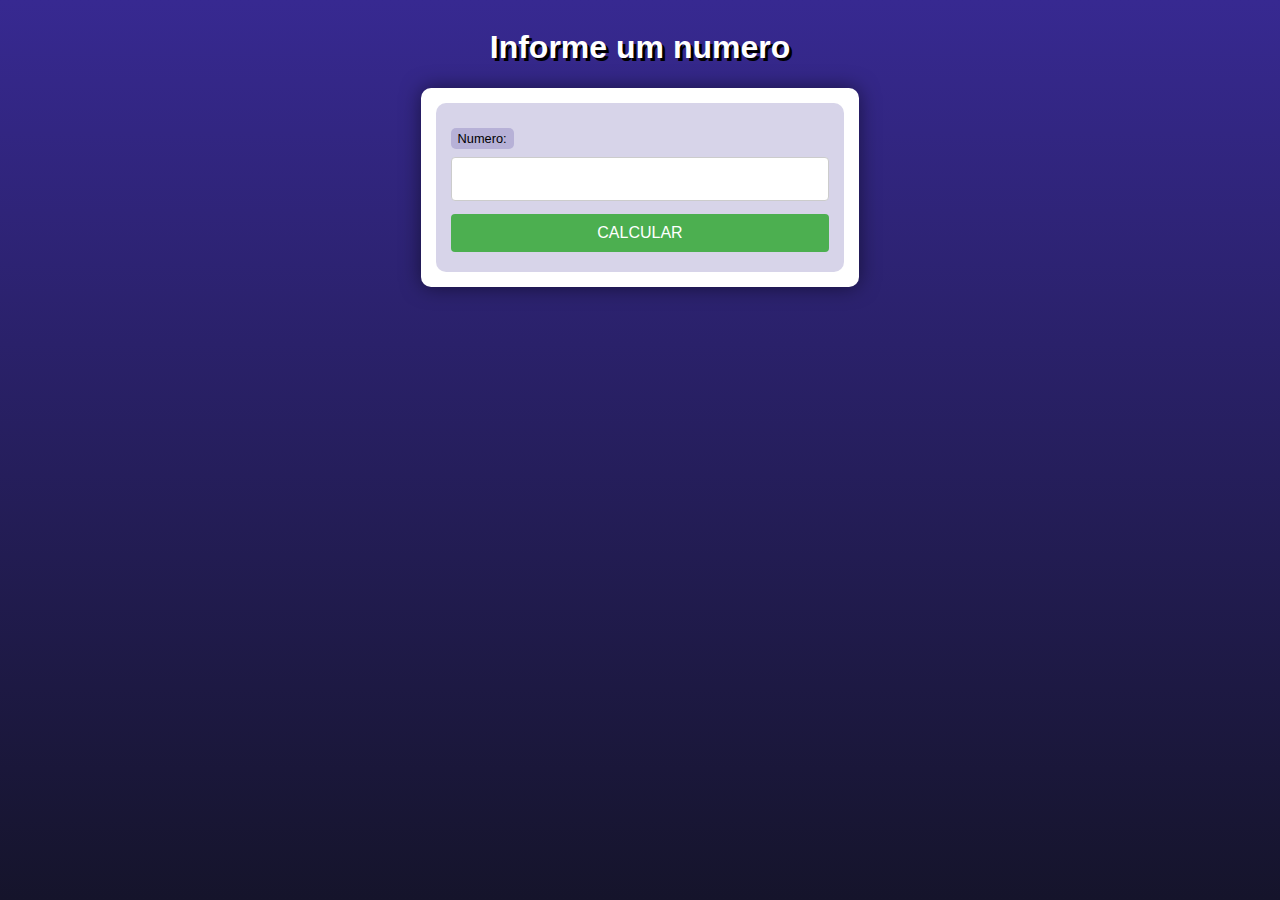
<file: php-moderno/modulo-1/desafios/desafio01/index.html>
<!DOCTYPE html>
<html lang="pt-br">
<head>
    <meta charset="UTF-8">
    <meta name="viewport" content="width=device-width, initial-scale=1.0">
    <title>Desafio 1</title>
    <link rel="stylesheet" href="../../exercicios/ex04/style.css">
</head>
<body>
    <header><h1>Informe um numero</h1></header>
    <section>
        <form action="num.php" method="get">
            <label for="numero">Numero:</label>
            <input type="number" name="numero" id="idnumero">
            <input type="submit" value="CALCULAR">
        </form>
    </section>
</body>
</html>
</file>
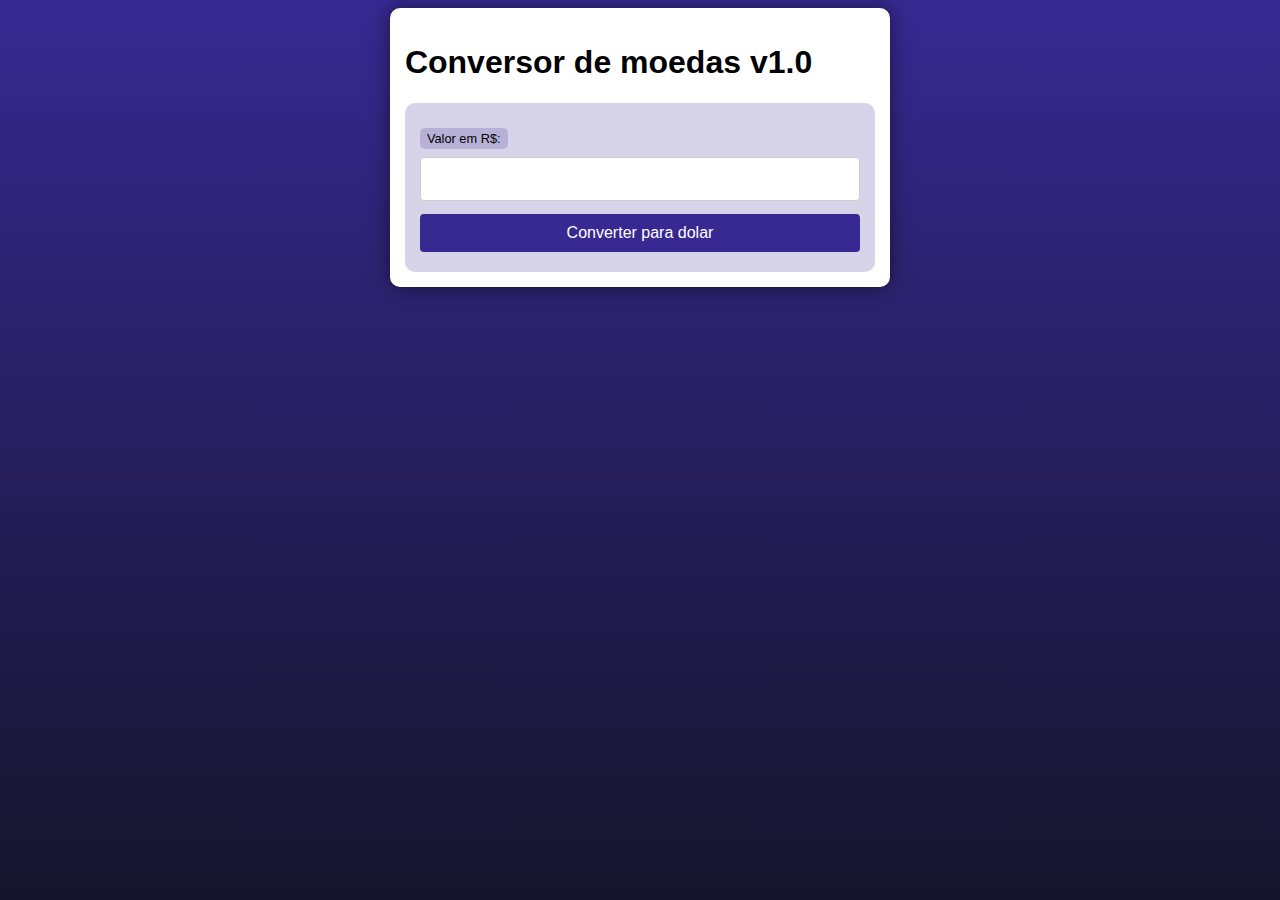
<file: php-moderno/modulo-1/desafios/desafio03/index.html>
<!DOCTYPE html>
<html lang="pt-br">
<head>
    <meta charset="UTF-8">
    <meta name="viewport" content="width=device-width, initial-scale=1.0">
    <title>Conversor de moedas</title>
    <link rel="stylesheet" href="../../exercicios/ex04/style.css">
</head>
<body>
    <main>
        <h1><strong>Conversor de moedas v1.0</strong></h1>
        <form action="conversor.php" method="post">
            <label for="valor">Valor em R$:</label>
            <input type="number" name="valor" id="valor" step="0.01" required>
            <button type="submit">Converter para dolar</button>
    </main>
</body>
</html>
</file>
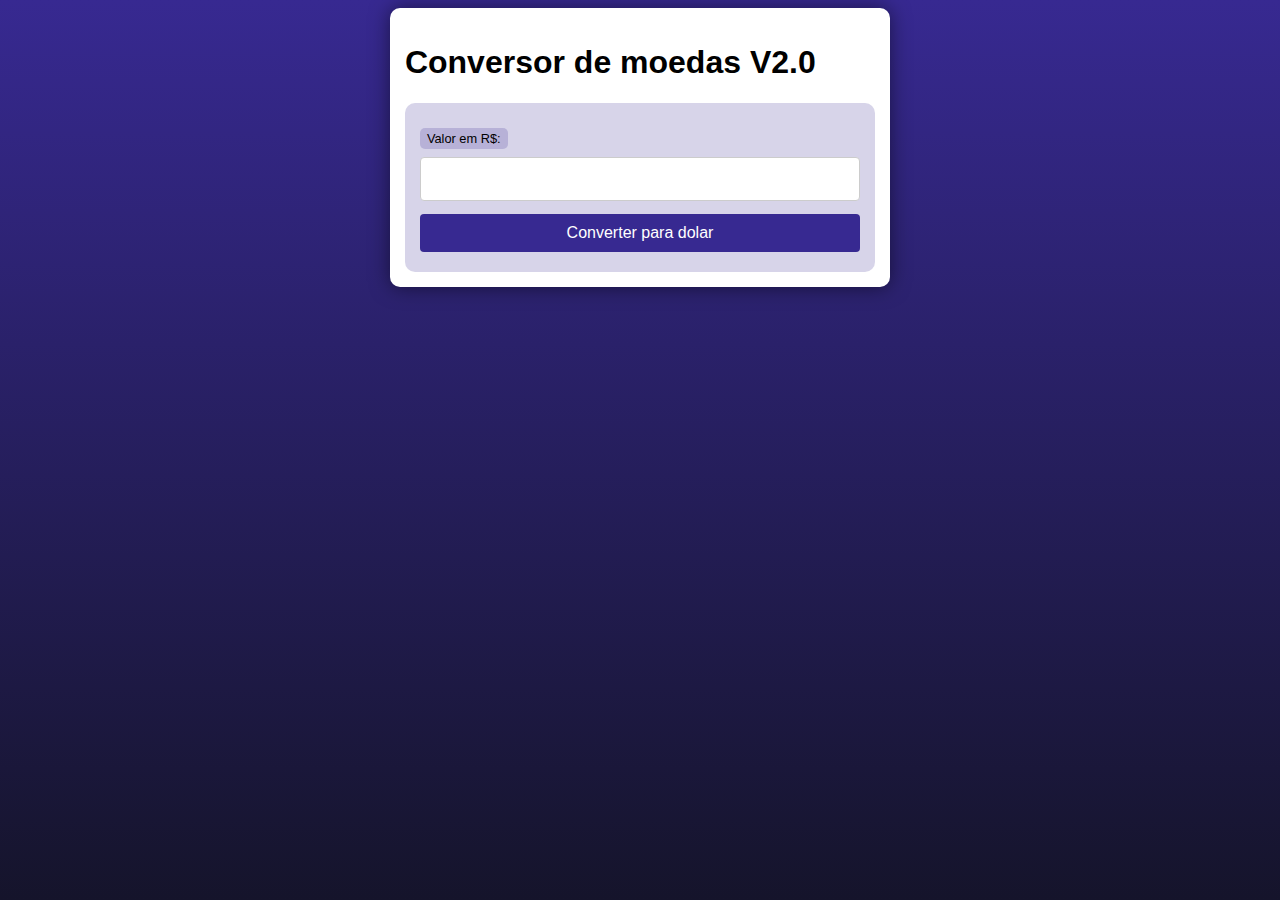
<file: php-moderno/modulo-1/desafios/desafio04/index.html>
<!DOCTYPE html>
<html lang="pt-br">
<head>
    <meta charset="UTF-8">
    <meta name="viewport" content="width=device-width, initial-scale=1.0">
    <title>Conversor de moedas</title>
    <link rel="stylesheet" href="../../exercicios/ex04/style.css">
</head>
<body>
    <main>
        <h1><strong>Conversor de moedas V2.0</strong></h1>
        <form action="conversor.php" method="post">
            <label for="valor">Valor em R$:</label>
            <input type="number" name="valor" id="valor" step="0.01" required>
            <button type="submit">Converter para dolar</button>
    </main>
</body>
</html>
</file>
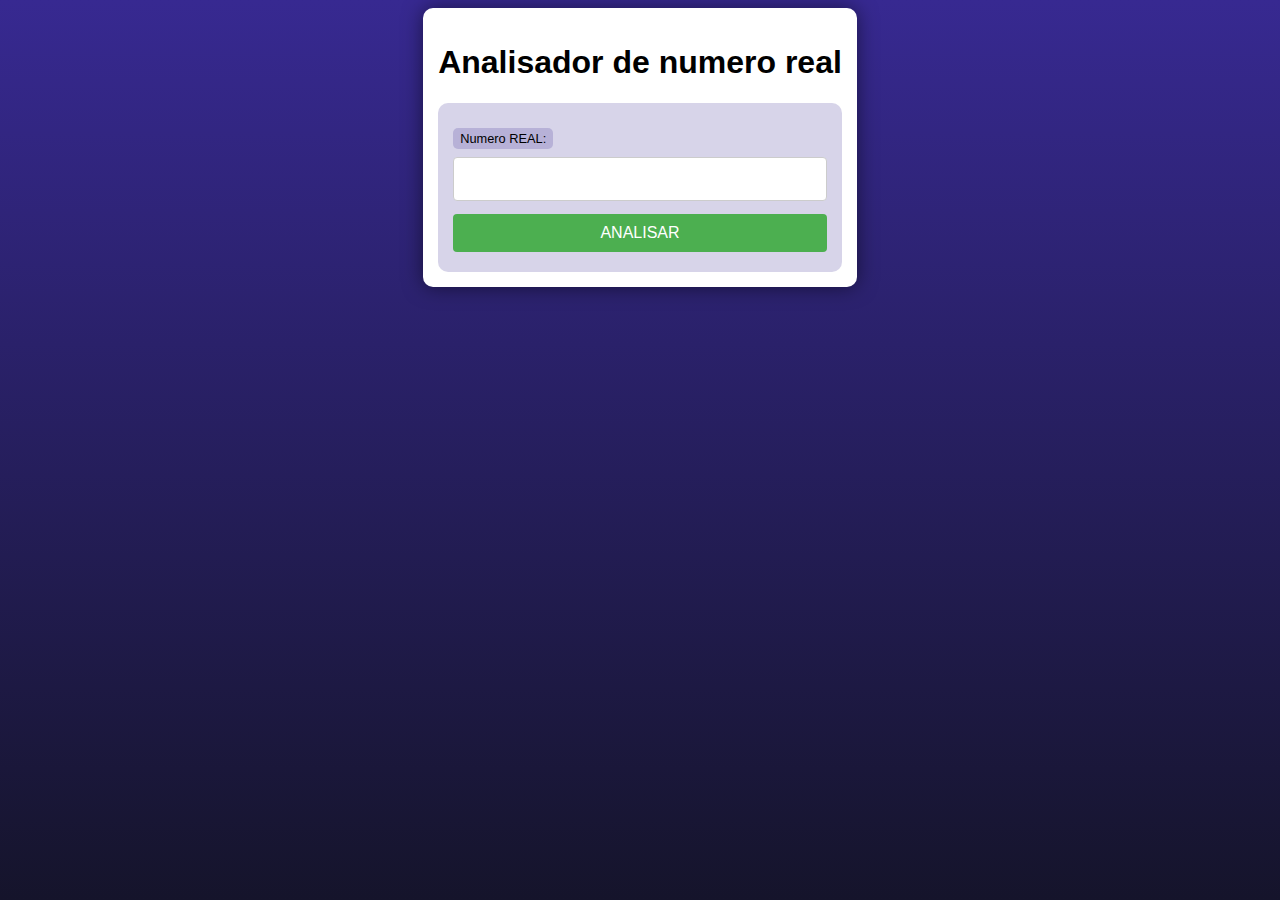
<file: php-moderno/modulo-1/desafios/desafio05/index.html>
<!DOCTYPE html>
<html lang="pt-br">
<head>
    <meta charset="UTF-8">
    <meta name="viewport" content="width=device-width, initial-scale=1.0">
    <title>Desafio 5</title>
    <link rel="stylesheet" href="../../exercicios/ex04/style.css">
</head>
<body>
    <section>
        <h1><strong>Analisador de numero real</strong></h1>
        <form action="real.php" method="get">
            <label for="numero">Numero REAL:</label>
            <input type="number" name="numero" id="idnumero" step="0.001">
            <input type="submit" value="ANALISAR">
        </form>
    </section>
</body>
</html>
</file>
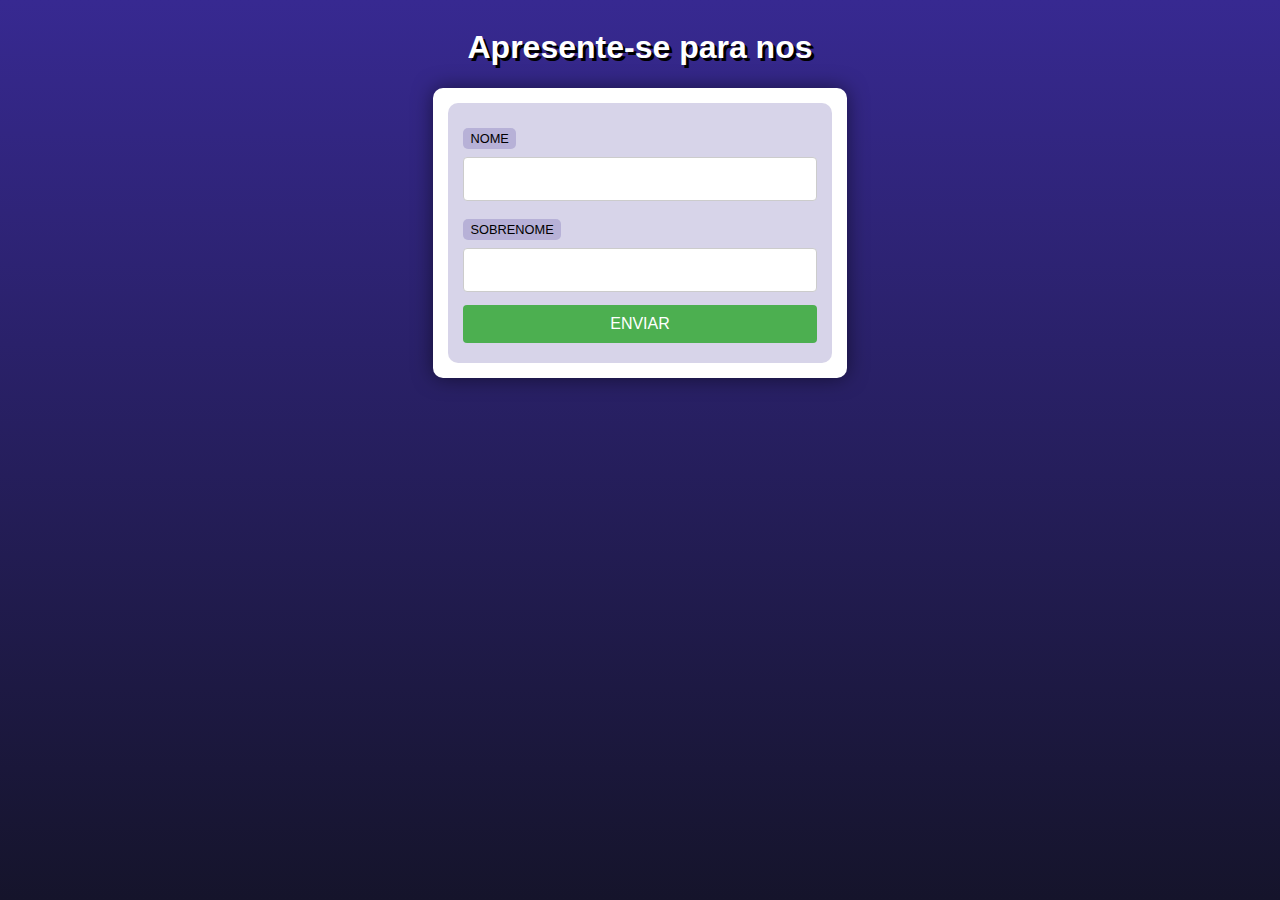
<file: php-moderno/modulo-1/exercicios/ex04/index.html>
<!DOCTYPE html>
<html lang="pt-br">
<head>
    <meta charset="UTF-8">
    <meta name="viewport" content="width=device-width, initial-scale=1.0">
    <title>Intereção com formularios</title>
    <link rel="stylesheet" href="style.css">
</head>
<body>
    <header>
        <h1> Apresente-se para nos</h1>
    </header>
    <section>
        <form action="cad.php" method="get">
            <label for="name">NOME</label>
            <input type="text" name="name" id="idname">
            <label for="sobrenome">SOBRENOME</label>
            <input type="text" name="sobrenome" id="idsobrenome">
            <input type="submit" value="ENVIAR">
        </form>
    </section>
</body>
</html>
</file>
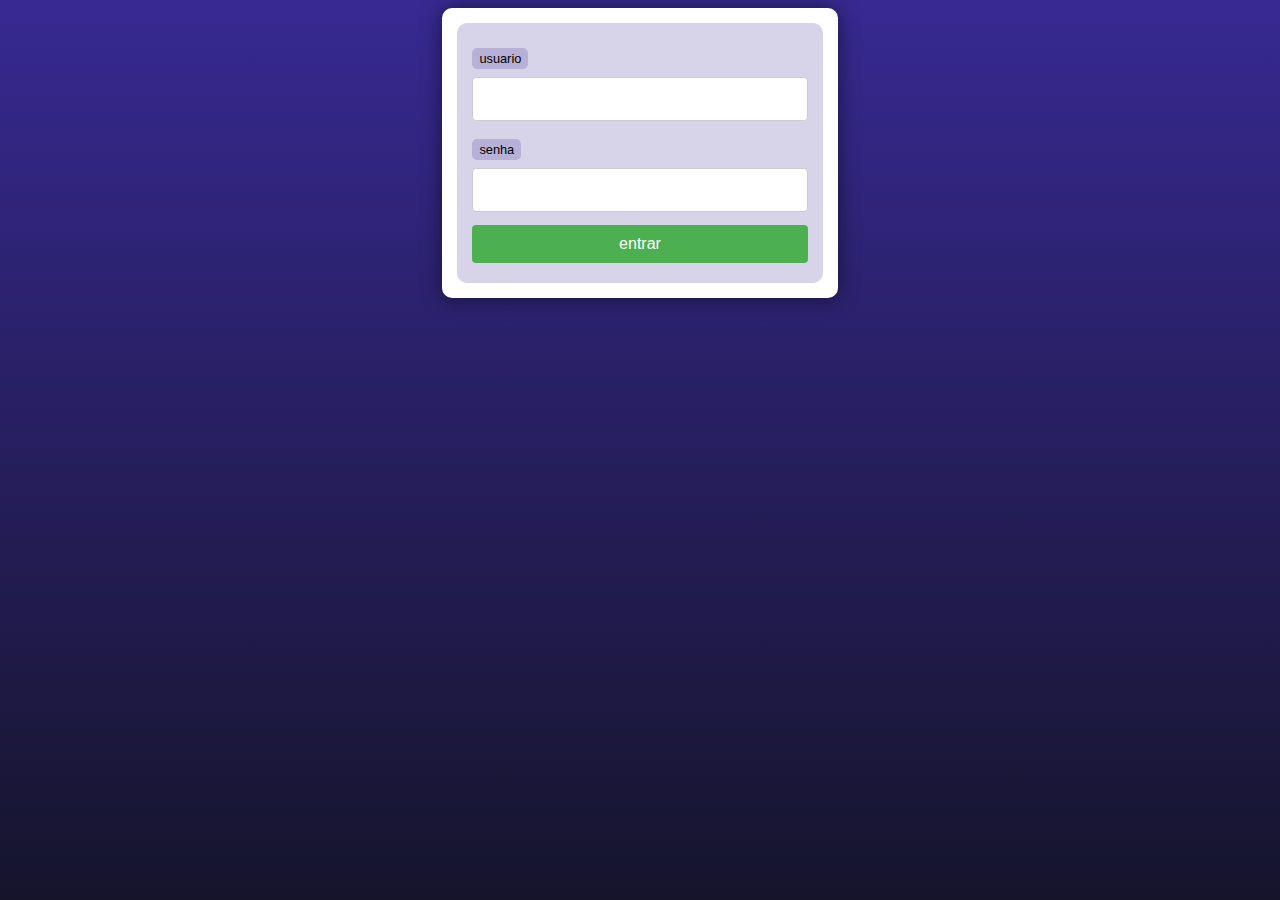
<file: php-moderno/modulo-1/exercicios/ex06/form.html>
<!DOCTYPE html>
<html lang="en">

<head>
    <meta charset="UTF-8">
    <meta name="viewport" content="width=device-width, initial-scale=1.0">
    <title>Document</title>
    <link rel="stylesheet" href="../ex04/style.css">
</head>

<body>
    <main>
        <form action="superglobais.php?nome=Teste&sobrenome=Funciona" method="post">
            <label for="name">usuario</label>
            <input type="text" name="name" id="name">
            <label for="senha">senha</label>
            <input type="password" name="senha" id="senha">
            <input type="submit" value="entrar">
        </form>
    </main>
</body>

</html>
</file>
<file: php-moderno/modulo-1/exercicios/ex04/style.css>
@charset "UTF-8";

* {
    font-family: Verdana, Geneva, Tahoma, sans-serif;
    box-sizing: border-box;
}

/* ELEMENTOS DA INTERFACE */

body {
    background-color: #15142b;
    background-image: linear-gradient(180deg, #372991, #15142b);
    background-repeat: no-repeat;
    background-position: center center;
    background-size: cover;
    background-attachment: fixed;

    display: flex;
    flex-direction: column;
    flex-wrap: nowrap;
    justify-content: center;
    align-items: center;
}

header, main, section, article {
    max-width: 700px;
}

header > h1 {
    color: white;
    text-shadow: 3px 3px 0px black;
}

main, section, article {
    background-color: white;
    padding: 15px;
    margin-bottom: 20px;
    border-radius: 10px;
    box-shadow: 0px 0px 20px rgba(0, 0, 0, 0.502);
}

footer {
    display: block;
    width: 100vw;
    background-color: #291f6c;
    color: white;
    text-align: center;
    margin-top: auto;
    padding: 5px;
}

p {
    text-align: justify;
    line-height: 1.5em;
}

h2, h3, h4 {
    color: #372991;
    margin: 0 0 10px 0;
}

a {
    color: #15142b;
    background-color: rgba(55, 41, 145, 0.1);
    padding: 0 3px;
    font-weight: 600;
    text-decoration: none;
    border-bottom: .5px dotted #372991;
}

a:hover {
    color: #372991;
    border-bottom: 1px solid #372991;
}

/* TABELAS E LISTAS */

table {
    min-width: 400px;
    border-spacing: 0px;
    border: 0.5px solid #372991;
    margin: 10px auto;
}

table th {
    background-color: #372991;
    color: white;
    padding: 5px;
    text-align: left;
}

table td {
    padding: 5px;
}

table tr {
    background-color: rgba(55, 41, 145, 0.05);
}

table tr:nth-child(odd) {
    background-color: rgba(55, 41, 145, 0.3);
}

table.divisao {
    border: 1px solid white;
}

table.divisao td {
    background-color: white;
    padding: 20px;
    text-align: center;
    font-size: 2.5em;
}

table.divisao  tr:nth-child(1) td:nth-child(2) {
    border-bottom: 3px solid black;
    border-left: 3px solid black;
}

table.divisao tr:nth-child(2) td:nth-child(2) {
    border-left: 3px solid black;
}

table.divisao tr:nth-child(2) td:nth-child(1) {
    text-decoration: underline;
}

ul > li::marker {
    color: #372991;
}

/* ELEMENTOS DE FORMULÁRIO */

form {
    background-color: rgba(55, 41, 145, 0.2);
    padding: 15px;
    border-radius: 10px;
}

form label {
    display: block;
    width: fit-content;
    font-size: 0.8em;
    font-weight: 100;
    background-color: rgba(55, 41, 145, 0.2);
    padding: 3px 7px;
    margin-top: 10px;
    margin-bottom: 0px;
    border-radius: 5px;
}

input[type=text], [type=number], select, input[type=date], input[type=date], input[type=datetime], input[type=email], input[type=month], input[type=password], input[type=range], input[type=tel], input[type=time], input[type=week] {
    width: 100%;
    padding: 12px 20px;
    font-size: 1em;
    margin: 8px 0;
    display: inline-block;
    border: 1px solid #ccc;
    border-radius: 4px;
    box-sizing: border-box;
}
  
input[type=submit] {
    width: 100%;
    background-color: #4CAF50;
    font-size: 1em;
    color: white;
    padding: 10px 20px;
    margin: 5px 0;
    border: none;
    border-radius: 4px;
    cursor: pointer;
}
  
input[type=submit]:hover {
    background-color: #45a049;
}

input[type=reset] {
    width: 100%;
    background-color: #eb9903;
    font-size: 1em;
    color: white;
    padding: 10px 20px;
    margin: 5px 0;
    border: none;
    border-radius: 4px;
    cursor: pointer;
}

input[type=reset]:hover {
    background-color: #c27013;
}

input[type=button], button {
    width: 100%;
    background-color: #372991;
    font-size: 1em;
    color: white;
    padding: 10px 20px;
    margin: 5px 0;
    border: none;
    border-radius: 4px;
    cursor: pointer;
}

input[type=button]:hover, button:hover {
    background-color: #291f6c;
}

fieldset {
    border: 0.5px dotted #372991;
}

fieldset > legend {
    font-size: 0.8em;
    font-weight: 100;
    background-color: rgba(55, 41, 145, 0.2);
    padding: 3px 7px;
    border-radius: 5px;
}

input[type=radio] + label, input[type=checkbox] + label {
    display: inline-block;
    font-size: 1em;
    background-color: rgba(0, 0, 0, 0);
}
</file>
